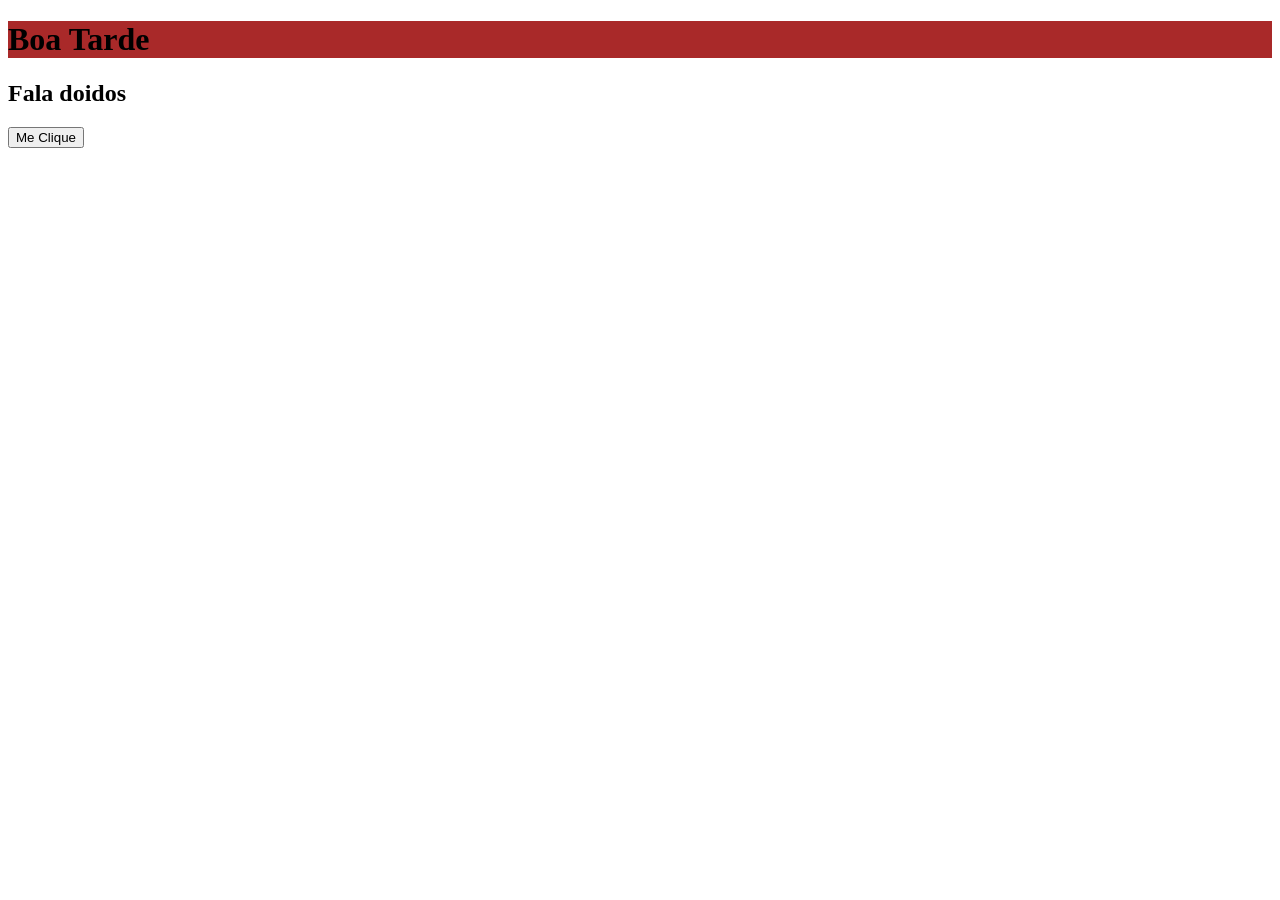
<file: Programação Visual e Autoria Web/Aulas/Aula 01/index.html>
<!DOCTYPE html>
<html lang="en">
<head> <!-- Tag contâiner que contém metadados e instruções para o navegador-->
    <meta charset="UFT-8">
    <meta name="viewport", content="width=device-width", initial-scale="1.0">
    <title>Hello World</title> <!-- Tag de título que aparece na aba do navegador-->
    <link rel="stylesheet" href="style.css">
    <script src="script.js"></script>
</head>
<body> <!-- Tag que é o corpo do documento html-->
    <h1 id="bloco">Boa Tarde</h1>
    <h2>Fala doidos</h2>
    <button onclick="alteraTexto()">Me Clique</button>
</body>
<html>
</file>
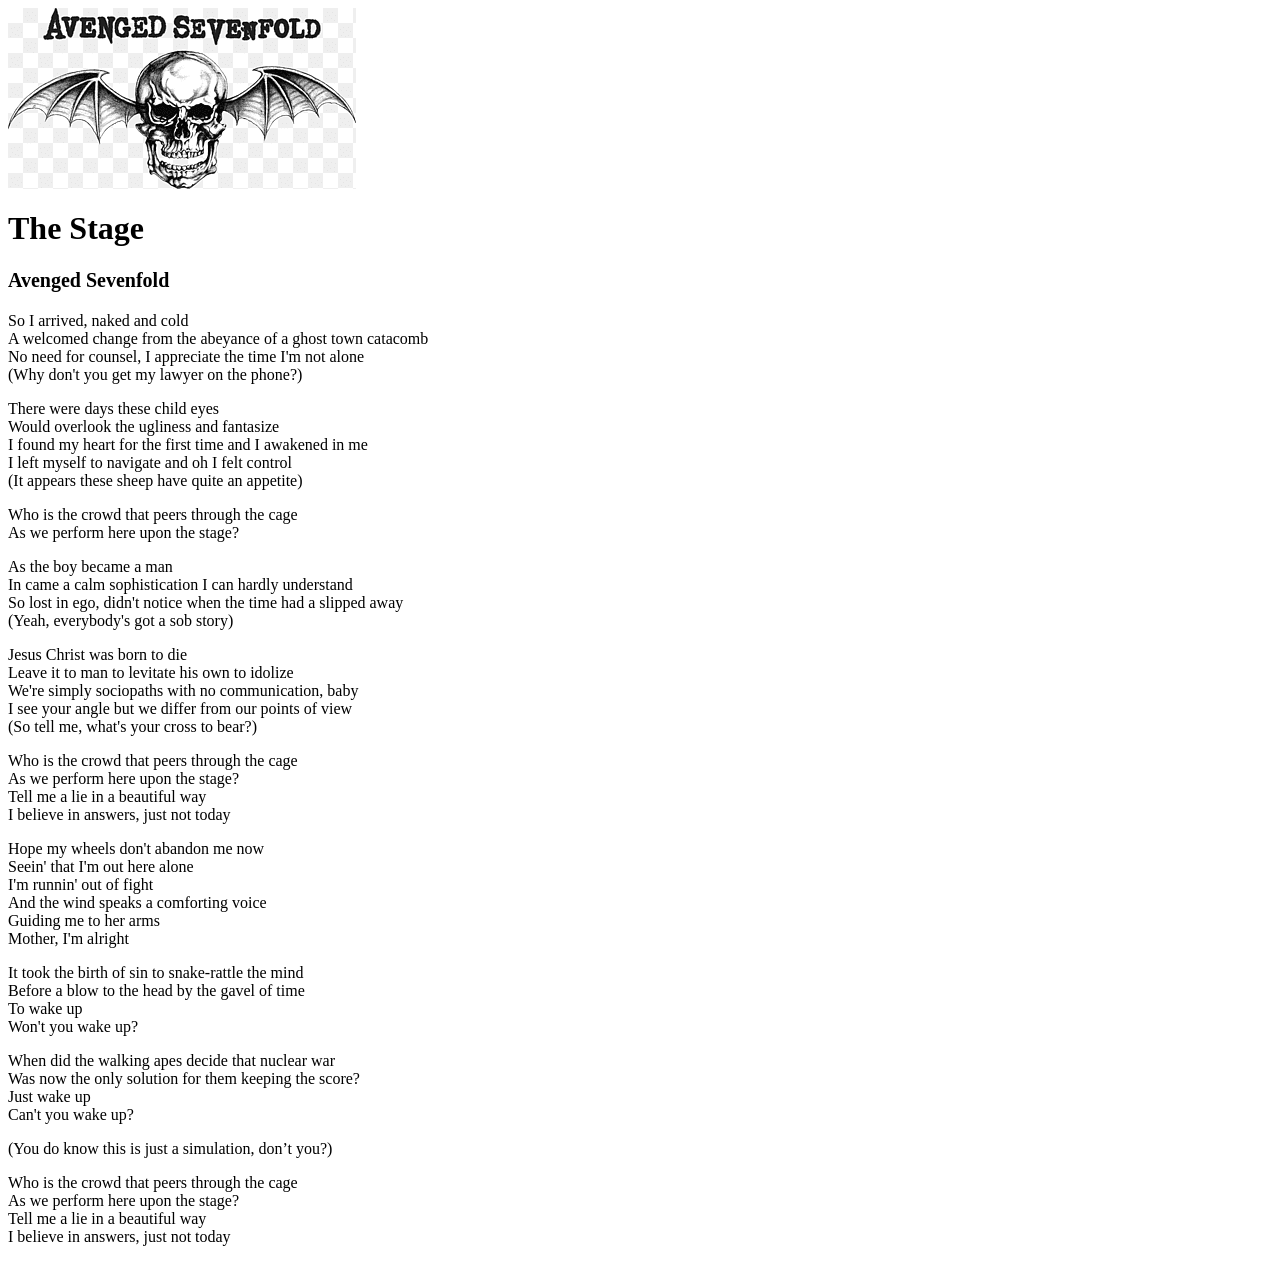
<file: Programação Visual e Autoria Web/Aulas/Aula 02/Exercício.html>
<html lang="en">
  <head>
    <meta charset="UTF-8" />
    <meta name="viewport" content="width=device-width, initial-scale=1.0" />
    <meta http-equiv="X-UA-Compatible" content="ie=edge" />
    <title>Música Foda</title>
  </head>
  <body>
    <img src="caveira.png" />

    <h1>The Stage</h1>
    <h2><small>Avenged Sevenfold</small></h2>

    <p>
      So I arrived, naked and cold <br />
      A welcomed change from the abeyance of a ghost town catacomb <br />
      No need for counsel, I appreciate the time I'm not alone <br />
      (Why don't you get my lawyer on the phone?) <br />
    </p>
    <p>
      There were days these child eyes <br />
      Would overlook the ugliness and fantasize <br />
      I found my heart for the first time and I awakened in me <br />
      I left myself to navigate and oh I felt control <br />
      (It appears these sheep have quite an appetite) <br />
    </p>
    <p>
      Who is the crowd that peers through the cage <br />
      As we perform here upon the stage? <br />
    </p>
    <p>
      As the boy became a man <br />
      In came a calm sophistication I can hardly understand <br />
      So lost in ego, didn't notice when the time had a slipped away <br />
      (Yeah, everybody's got a sob story) <br />
    </p>
    <p>
      Jesus Christ was born to die <br />
      Leave it to man to levitate his own to idolize <br />
      We're simply sociopaths with no communication, baby <br />
      I see your angle but we differ from our points of view <br />
      (So tell me, what's your cross to bear?) <br />
    </p>
    <p>
      Who is the crowd that peers through the cage <br />
      As we perform here upon the stage? <br />
      Tell me a lie in a beautiful way <br />
      I believe in answers, just not today <br />
    </p>
    <p>
      Hope my wheels don't abandon me now <br />
      Seein' that I'm out here alone <br />
      I'm runnin' out of fight <br />
      And the wind speaks a comforting voice <br />
      Guiding me to her arms <br />
      Mother, I'm alright <br />
    </p>
    <p>
      It took the birth of sin to snake-rattle the mind <br />
      Before a blow to the head by the gavel of time <br />
      To wake up <br />
      Won't you wake up? <br />
    </p>
    <p>
      When did the walking apes decide that nuclear war <br />
      Was now the only solution for them keeping the score? <br />
      Just wake up <br />
      Can't you wake up? <br />
    </p>
    <p>(You do know this is just a simulation, don’t you?)</p>
    <p>
      Who is the crowd that peers through the cage <br />
      As we perform here upon the stage? <br />
      Tell me a lie in a beautiful way <br />
      I believe in answers, just not today <br />
    </p>
  </body>
</html>
</file>
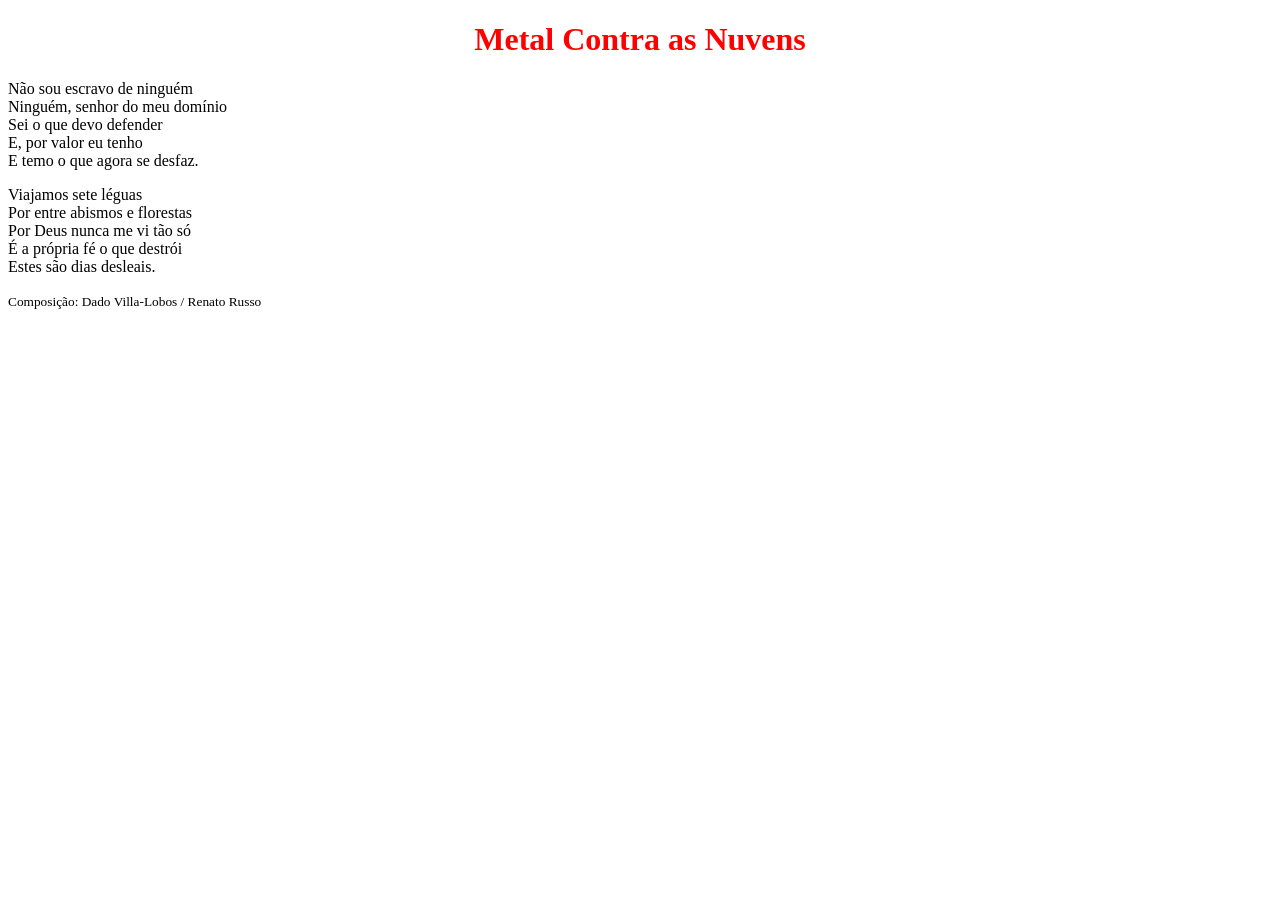
<file: Programação Visual e Autoria Web/Aulas/Aula 05/cssTest.html>
<!doctype html>
<html lang="pt-br">

<head>
    <meta charset="UTF-8" />
    <meta name="viewport" content="width=device-width, initial-scale=1.0" />
    <meta http-equiv="X-UA-Compatible" content="ie=edge" />
    <title>Metal Contra as Nuvens</title>
    <link rel="stylesheet" href="estilo.css" />
</head>

<h1>Metal Contra as Nuvens</h1>
<p>
    Não sou escravo de ninguém <br />
    Ninguém, senhor do meu domínio <br />
    Sei o que devo defender <br />
    E, por valor eu tenho <br />
    E temo o que agora se desfaz.
</p>
<p>
    Viajamos sete léguas<br />
    Por entre abismos e florestas <br />
    Por Deus nunca me vi tão só <br />
    É a própria fé o que destrói <br />
    Estes são dias desleais.
</p>
<p><small> Composição: Dado Villa-Lobos / Renato Russo</small></p>
</body>

</html>
</file>
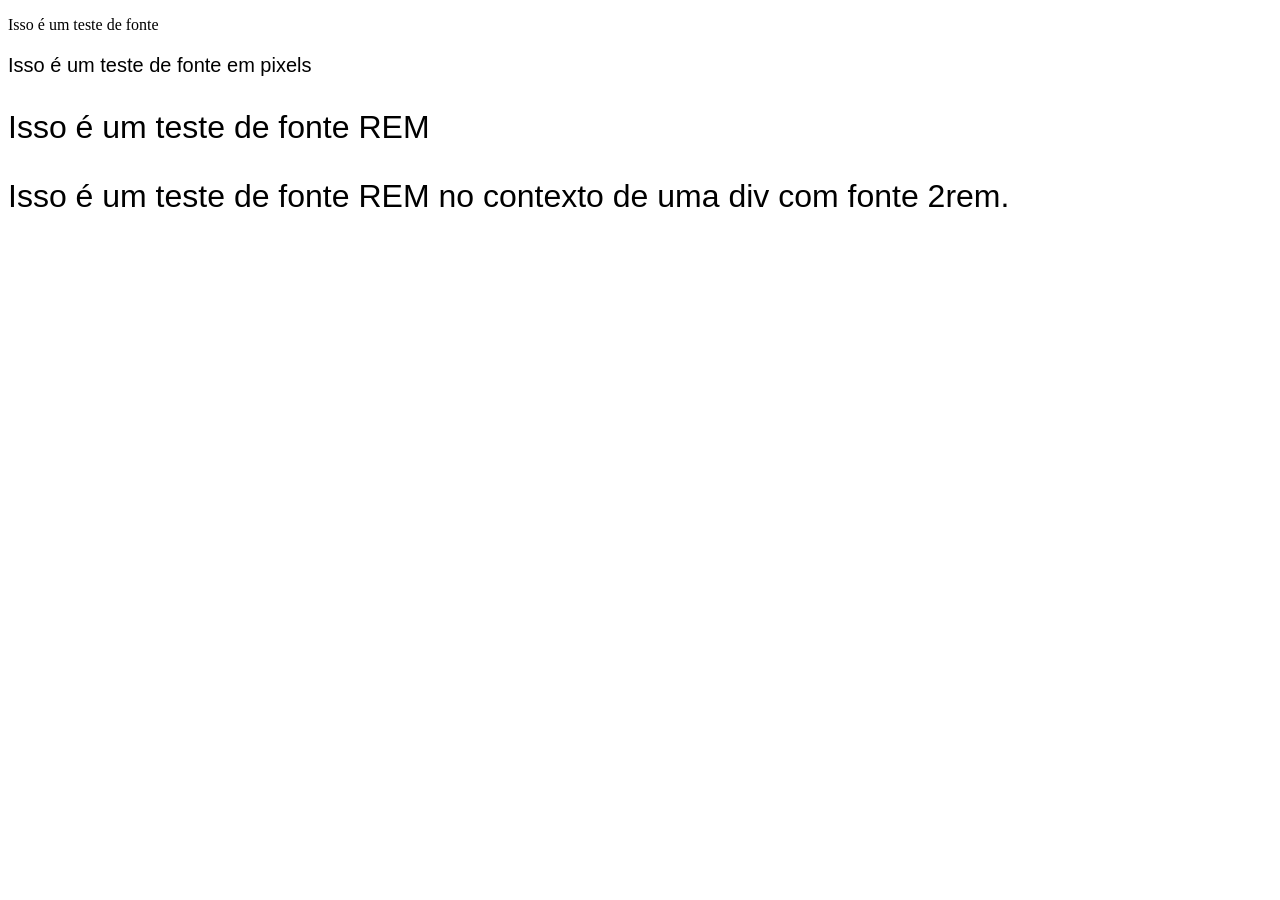
<file: Programação Visual e Autoria Web/Aulas/Aula 06/aula06.html>
<!doctype html>
<html lang="pt-br">
  <head>
    <meta charset="UTF-8" />
    <meta name="viewport" content="width=device-width, initial-scale=1.0" />
    <meta http-equiv="X-UA-Compatible" content="ie=edge" />
    <title>Metal Contra as Nuvens</title>
    <link rel="stylesheet" href="aula06.css" />
  </head>

  <body>
    <p>Isso é um teste de fonte</p>
    <p class="pixel">Isso é um teste de fonte em pixels</p>
    <p class="roottipografica">Isso é um teste de fonte REM</p>
    <div>
      <p class="roottipografica">
        Isso é um teste de fonte REM no contexto de uma div com fonte 2rem.
      </p>
    </div>
  </body>

</html>
</file>
<file: Programação Visual e Autoria Web/Aulas/Aula 01/style.css>
h1 {
    background-color: rgb(169, 41, 41);
}
</file>
<file: Programação Visual e Autoria Web/Aulas/Aula 05/estilo.css>
h1{
    color: red;
    text-align: center
}
</file>
<file: Programação Visual e Autoria Web/Aulas/Aula 06/aula06.css>
div {
  font-size: 2rem;
}
.pixel {
  font:
    20px verdana,
    arial,
    tahoma,
    sans-serif;
}
.roottipografica {
  font:
    2rem verdana,
    arial,
    tahoma,
    sans-serif;
}
</file>
